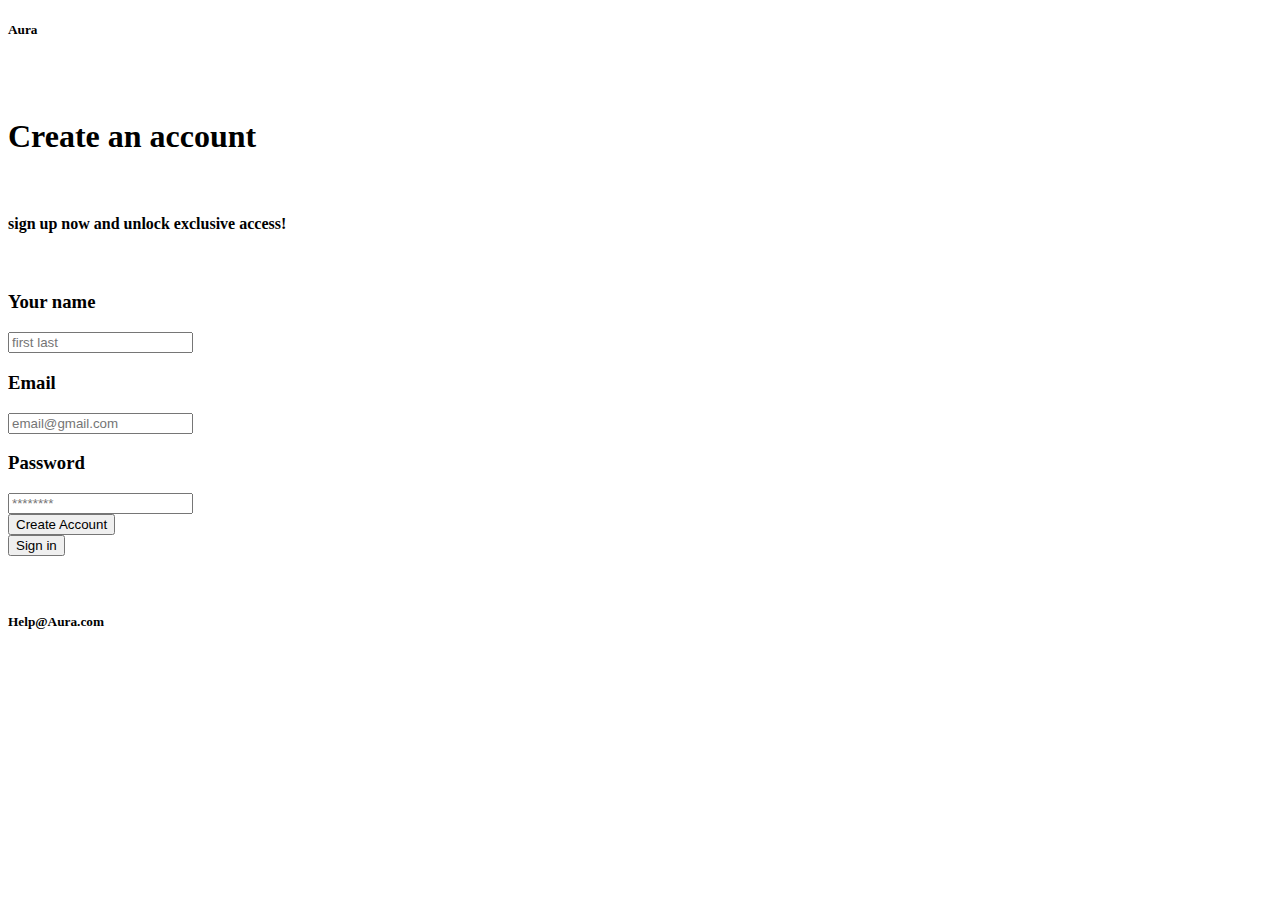
<file: asset/CLASSWORK/html/classwork2.html>
<!DOCTYPE html>
<html lang="en">
<head>
    <meta charset="UTF-8">
    <meta name="viewport" content="width=device-width, initial-scale=1.0">
    <title>Document</title>
</head>
<body>
    <h5>Aura</h5>
<br> 
<br>
    <h1>Create an account</h1>
    <form action="/image,png" method="post"></form><br/>
    <h4>sign up now and unlock exclusive access!</h4>
<br>    
<h3>Your name</h3>
<input id="Name"
 type="text"
  placeholder="first last"
   required
    autocomplete="name"/>
<h3>Email</h3>
<input 
id="email" 
type="email" 
placeholder="email@gmail.com" 
required
 autocomplete="email"/>
<h3>Password</h3>
<input id="Password"
 type="password" placeholder="********" 
 required
 autocomplete="new-password"/><br/>

 <button type="create account">Create Account</button><br/>
 <button type="sign in">Sign in</button><br/> 
<br>
<br>    


 <h5>Help@Aura.com</h5>
</body>
</html>
</file>
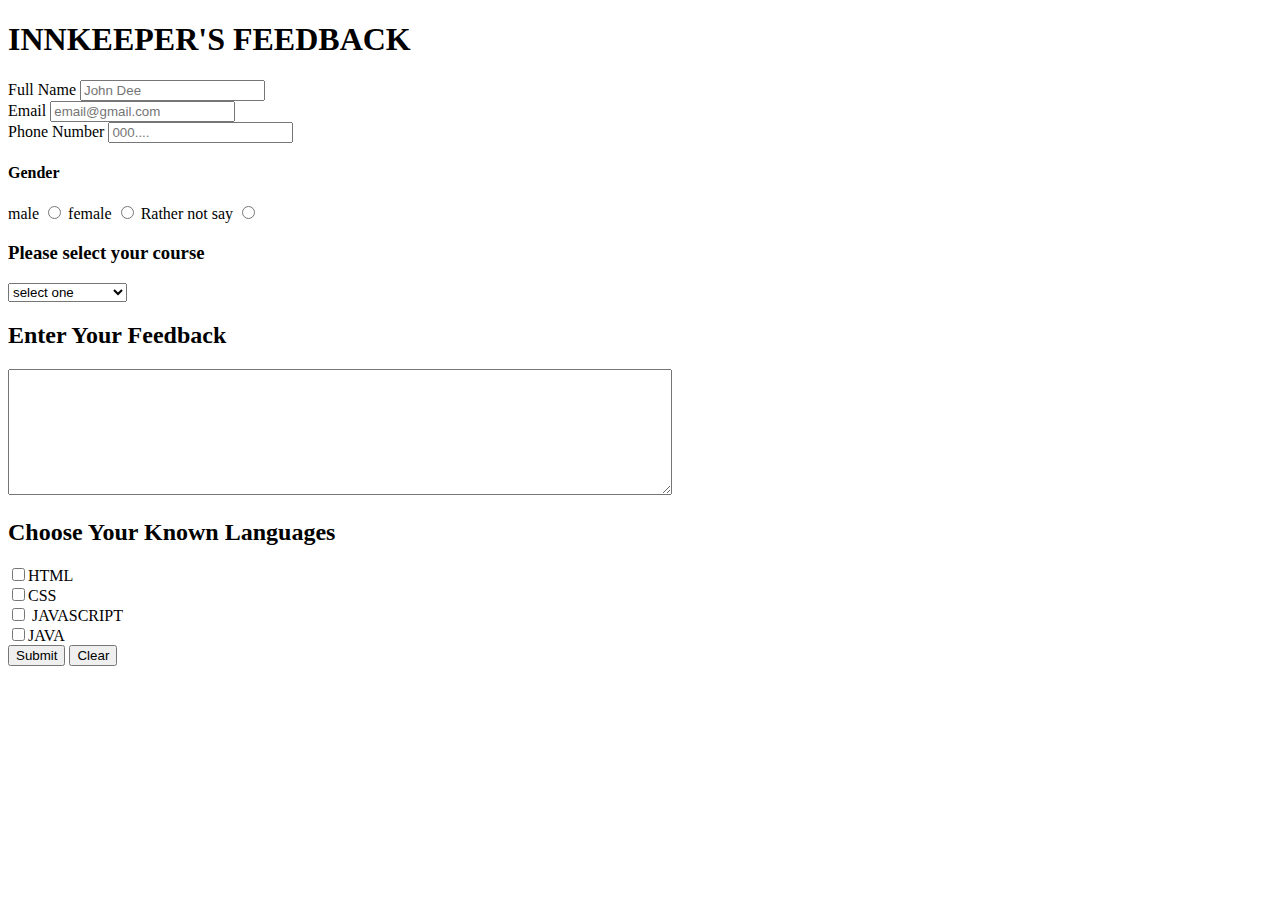
<file: asset/CLASSWORK/html/form.html>
<!DOCTYPE html>
<html lang="en">
<head>
    <meta charset="UTF-8">
    <meta name="viewport" content="width=f, initial-scale=1.0">
    <title>Document</title>
</head>
<body>
    <h1>INNKEEPER'S FEEDBACK</h1>
   <form action="/image,png" method="post"></form>
    <label for="name">Full Name</label>
    <input 
    id="name" 
    type="text"
    placeholder="John Dee"
    required
    autocomplete="name"
    />
    <br/>
    <label for="email">Email</label>
    <input
     id="email"
    type="email"
    placeholder="email@gmail.com"
    required
    autocomplete="email"
    >
    <br/>
    <label for="phone">Phone Number</label>
    <input 
    id="phone"
     type="tel"
     placeholder="000...."
     required
     autocomplete="cc-number"
     >
     <br/>

     <h4>Gender</h4>
     <label for="male">male</label>
     <input id="male" type="radio" name="gender" value="male">
<label for="female">female</label>
<input id="female" type="radio" name="gender" value="female">
<label for="not-say">Rather not say</label>
<input id="not-say" type="radio" name="gender" value="Not say">

<h3>Please select your course</h3>
<select name="course">
    <option value="" disabled selected>select one</option>
    <option value="data">Data Analysis</option>
    <option value="creative">Creative desigh</option>
    <option value="graphics">Graphics desigh</option>
    <option value="product">Product desigh</option>
    <option value="content">Content writing</option>
</select>

<h2>Enter Your Feedback</h2>
<textarea id="feedback" name="feedback" rows="8" cols="80"></textarea>

<h2>Choose Your Known Languages</h2>
<input type="checkbox" name="Languages" value="html"/>HTML<br/> 
<input type="checkbox" name="Languages" value="css"/>CSS <br/>
<input type="checkbox" name="Languages" value="javascript"/>
JAVASCRIPT<br/>
<input type="checkbox" name="Languages" value="java"/>JAVA <br/>


<button type="submit">Submit</button>
<button type="clear">Clear</button>
</body>
</html
</file>
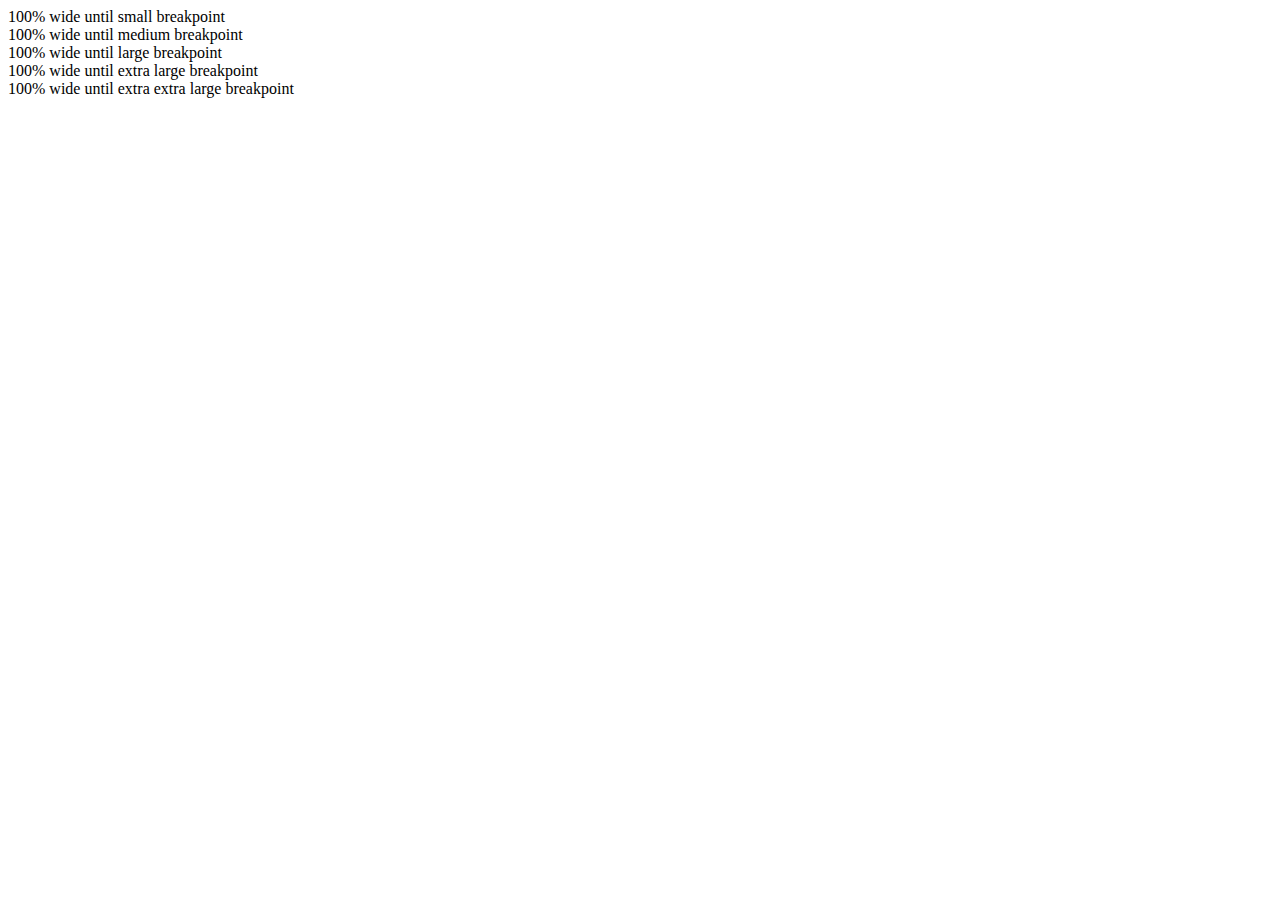
<file: asset/CLASSWORK/html/practice.html>
<!DOCTYPE html>
<html lang="en">
<head>
    <meta charset="UTF-8">
    <meta name="viewport" content="width=device-width, initial-scale=1.0">
    <title>Container</title>
</head>
<body>
    <div class="container-sm">100% wide until small breakpoint</div>
<div class="container-md">100% wide until medium breakpoint</div>
<div class="container-lg">100% wide until large breakpoint</div>
<div class="container-xl">100% wide until extra large breakpoint</div>
<div class="container-xxl">100% wide until extra extra large breakpoint</div>
</body>
</html>
</file>
